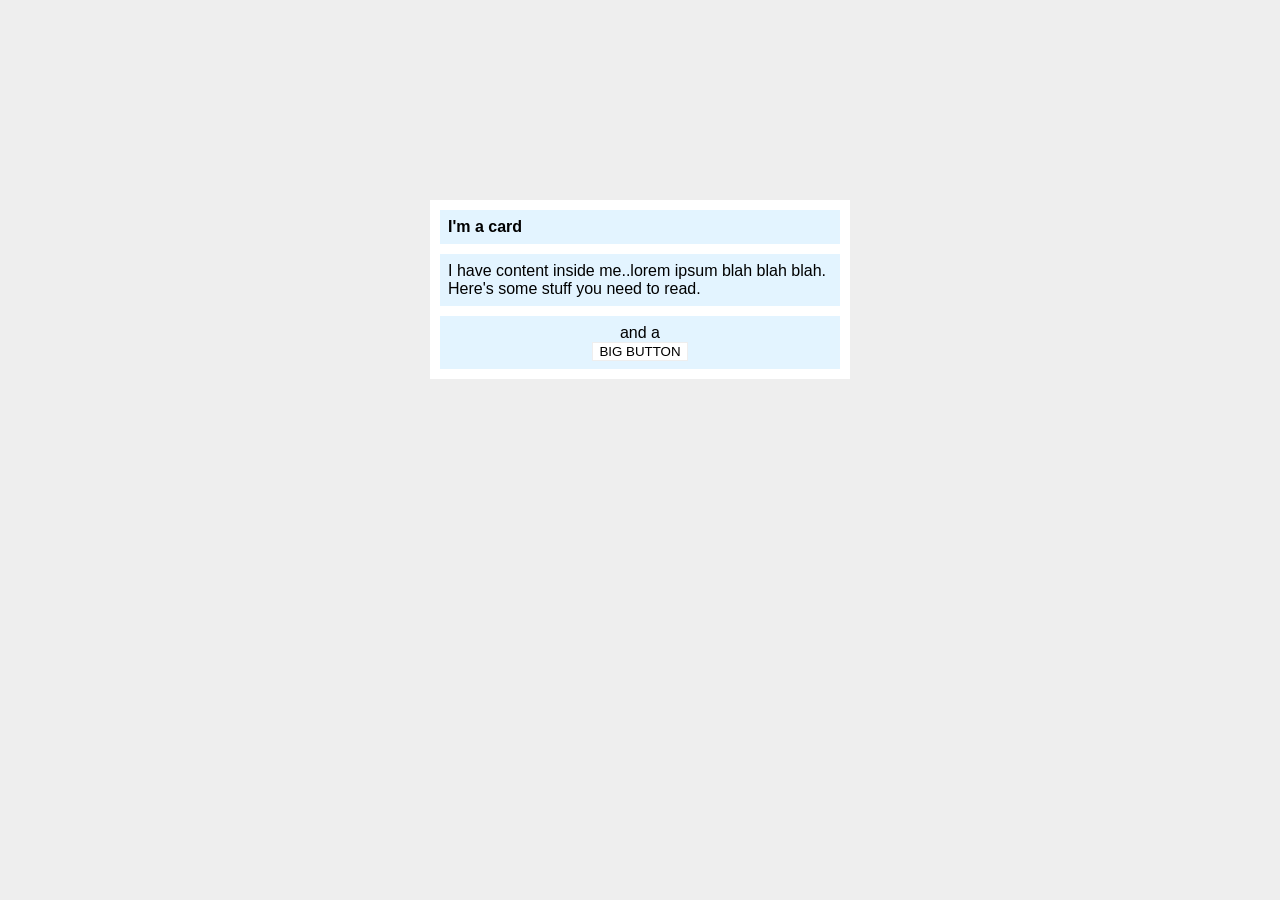
<file: foundations/block-and-inline/02-margin-and-padding-2/index.html>
<!DOCTYPE html>
<html lang="en">
  <head>
    <meta charset="UTF-8">
    <meta http-equiv="X-UA-Compatible" content="IE=edge">
    <meta name="viewport" content="width=device-width, initial-scale=1.0">
    <title>Margin and Padding exercise 2</title>
    <link rel="stylesheet" href="style.css">
  </head>
  <body>
    <div class="card">
      <div class="title">I'm a card</div>
      <div class="content">I have content inside me..lorem ipsum blah blah blah. Here's some stuff you need to read.</div>
      <div class="button-container">and a <button>BIG BUTTON</button></div>
    </div>
  </body>
</html>
</file>
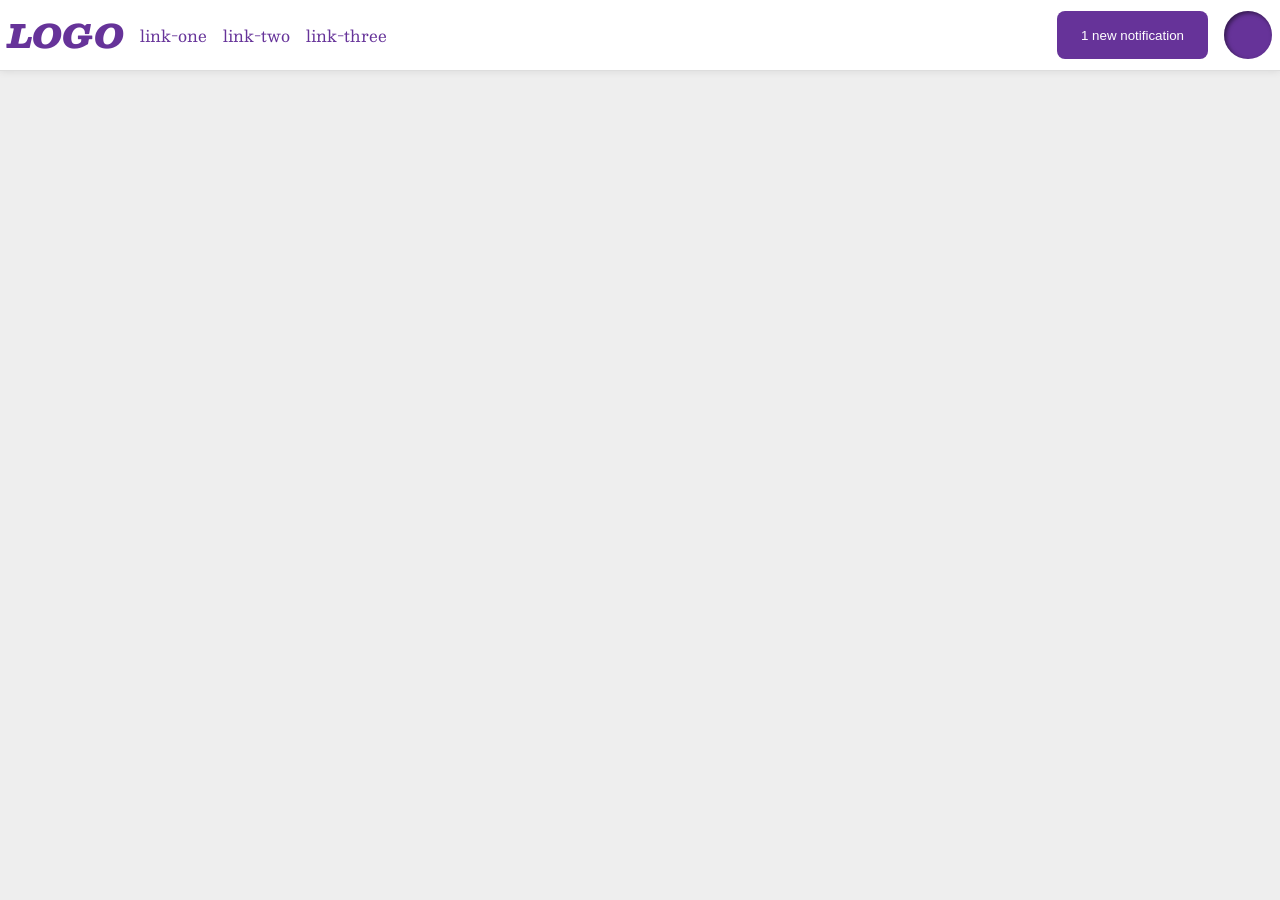
<file: foundations/flex/03-flex-header-2/index.html>
<!DOCTYPE html>
<html lang="en">
  <head>
    <meta charset="UTF-8">
    <meta http-equiv="X-UA-Compatible" content="IE=edge">
    <meta name="viewport" content="width=device-width, initial-scale=1.0">
    <title>Flex Header 2</title>
    <link rel="stylesheet" href="style.css">
  </head>
  <body>
    <div class="header">
      <div class = "left">
        <div class="logo">
          LOGO
        </div>
        <ul class="links">
          <li><a href="https://google.com">link-one</a></li>
          <li><a href="https://google.com">link-two</a></li>
          <li><a href="https://google.com">link-three</a></li>
        </ul>
      </div>
      <div class = "right">
        <button class="notifications">
          1 new notification
        </button>
        <div class="profile-image"></div>
      </div>
    </div>
  </body>
</html>
</file>
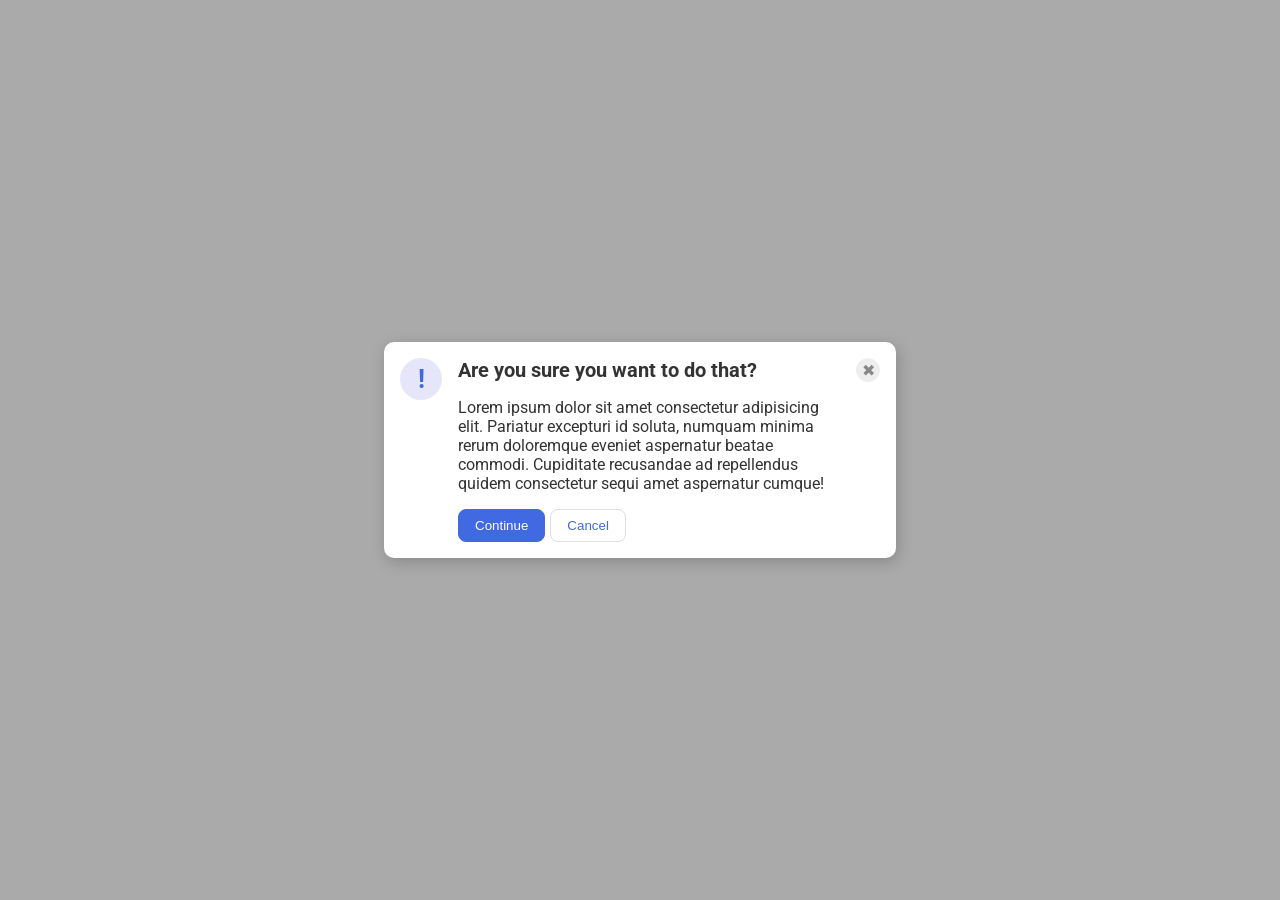
<file: foundations/flex/05-flex-modal/index.html>
<!DOCTYPE html>
<html lang="en">
  <head>
    <meta charset="UTF-8">
    <meta http-equiv="X-UA-Compatible" content="IE=edge">
    <meta name="viewport" content="width=device-width, initial-scale=1.0">
    <link rel="stylesheet" href="style.css">
    <title>Modal</title>
  </head>
  <body>
    <div class="modal">
      <div class="icon">!</div>
      <div class = "center">
        <div class="header">Are you sure you want to do that?</div>
        <div class="text">Lorem ipsum dolor sit amet consectetur adipisicing elit. Pariatur excepturi id soluta, numquam minima rerum doloremque eveniet aspernatur beatae commodi. Cupiditate recusandae ad repellendus quidem consectetur sequi amet aspernatur cumque!</div>
        <div class ="side">
          <button class="continue">Continue</button>
          <button class="cancel">Cancel</button>
        </div>
      </div>
      <button class="close-button">✖</button>
    </div>
  </body>
</html>
</file>
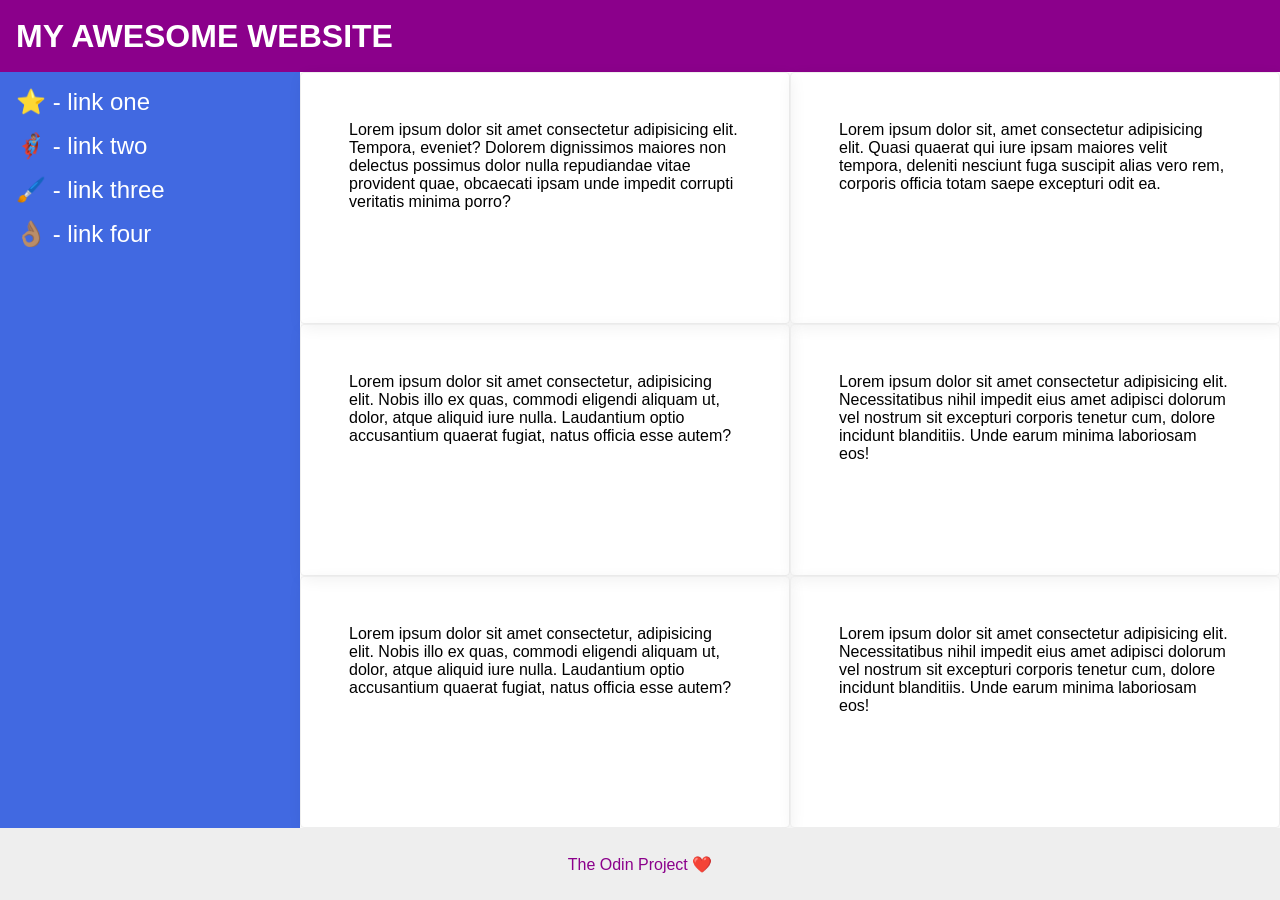
<file: foundations/flex/07-flex-layout-2/index.html>
<!DOCTYPE html>
<html lang="en">
  <head>
    <meta charset="UTF-8">
    <meta http-equiv="X-UA-Compatible" content="IE=edge">
    <meta name="viewport" content="width=device-width, initial-scale=1.0">
    <title>The Holy Grail</title>
    <link rel="stylesheet" href="style.css">
  </head>
  <body>
    <div class="header">
      MY AWESOME WEBSITE
    </div>
    
    <div class = "content">
      <div class="sidebar">
        <ul>
          <li><a href="#">⭐ - link one</a></li>
          <li><a href="#">🦸🏽‍♂️ - link two</a></li>
          <li><a href="#">🖌️ - link three</a></li>
          <li><a href="#">👌🏽 - link four</a></li>
        </ul>
      </div>

      <div class = "icons">
        <div class="card">Lorem ipsum dolor sit amet consectetur adipisicing elit. Tempora, eveniet? Dolorem dignissimos maiores non delectus possimus dolor nulla repudiandae vitae provident quae, obcaecati ipsam unde impedit corrupti veritatis minima porro?</div>
        <div class="card">Lorem ipsum dolor sit, amet consectetur adipisicing elit. Quasi quaerat qui iure ipsam maiores velit tempora, deleniti nesciunt fuga suscipit alias vero rem, corporis officia totam saepe excepturi odit ea.</div>
        <div class="card">Lorem ipsum dolor sit amet consectetur, adipisicing elit. Nobis illo ex quas, commodi eligendi aliquam ut, dolor, atque aliquid iure nulla. Laudantium optio accusantium quaerat fugiat, natus officia esse autem?</div>
        <div class="card">Lorem ipsum dolor sit amet consectetur adipisicing elit. Necessitatibus nihil impedit eius amet adipisci dolorum vel nostrum sit excepturi corporis tenetur cum, dolore incidunt blanditiis. Unde earum minima laboriosam eos!</div>
        <div class="card">Lorem ipsum dolor sit amet consectetur, adipisicing elit. Nobis illo ex quas, commodi eligendi aliquam ut, dolor, atque aliquid iure nulla. Laudantium optio accusantium quaerat fugiat, natus officia esse autem?</div>
        <div class="card">Lorem ipsum dolor sit amet consectetur adipisicing elit. Necessitatibus nihil impedit eius amet adipisci dolorum vel nostrum sit excepturi corporis tenetur cum, dolore incidunt blanditiis. Unde earum minima laboriosam eos!</div>
      </div>
    </div>

    <div class="footer">
    The Odin Project ❤️
    </div>
  </body>
</html>
</file>
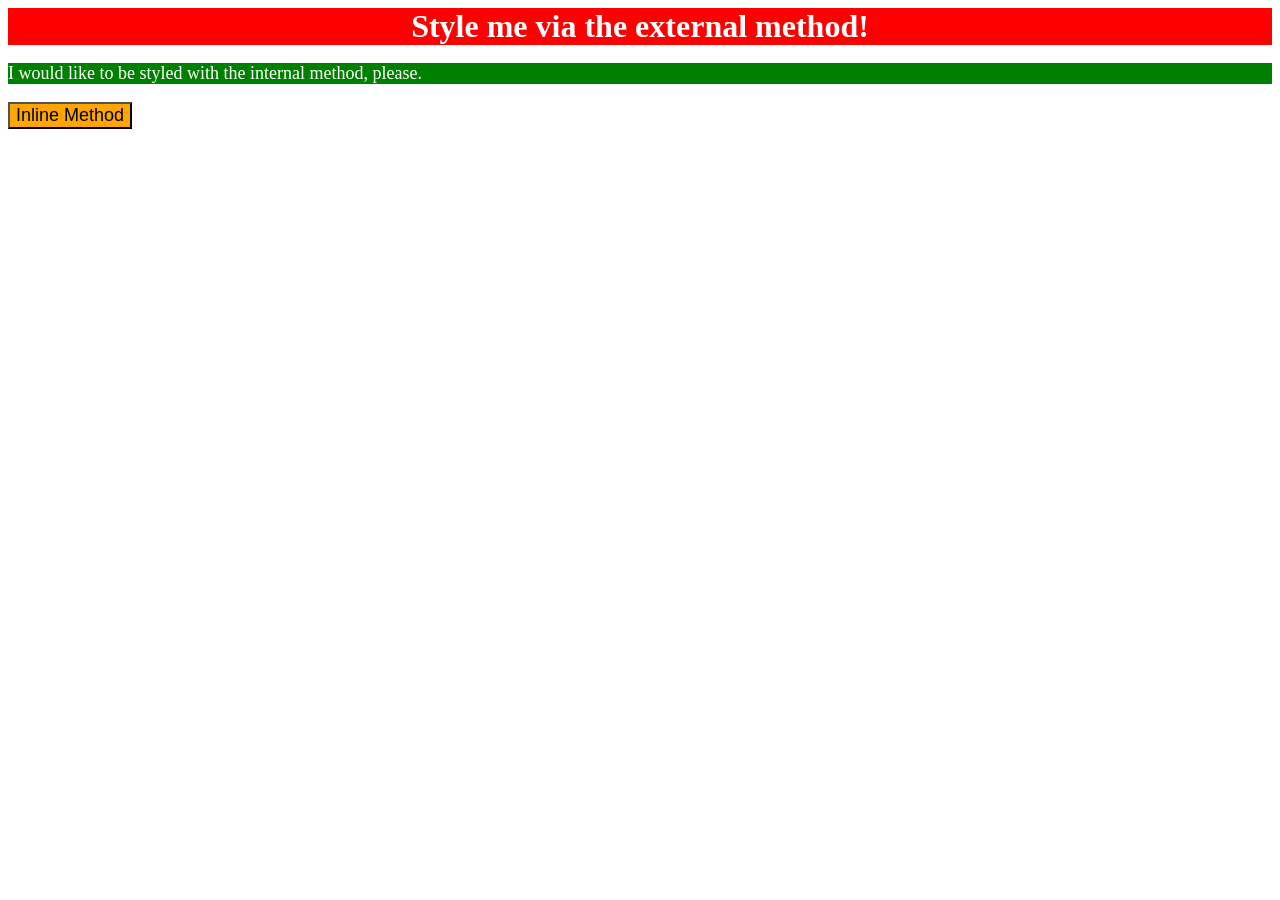
<file: foundations/intro-to-css/01-css-methods/index.html>
<!DOCTYPE html>
<html lang="en">
  <head>
    <meta charset="UTF-8">
    <meta http-equiv="X-UA-Compatible" content="IE=edge">
    <meta name="viewport" content="width=device-width, initial-scale=1.0">
    <title>Methods for Adding CSS</title>
    <link rel="stylesheet" href="style.css">
    <style>
      p {
        color: white;
        background-color: green;
        font-size: 18px;
      }
    </style>
  </head>
  <body>
    <div>Style me via the external method!</div>
    <p>I would like to be styled with the internal method, please.</p>
    <button style = "background-color: orange; font-size: 18px">Inline Method</button>
  </body>
</html>
</file>
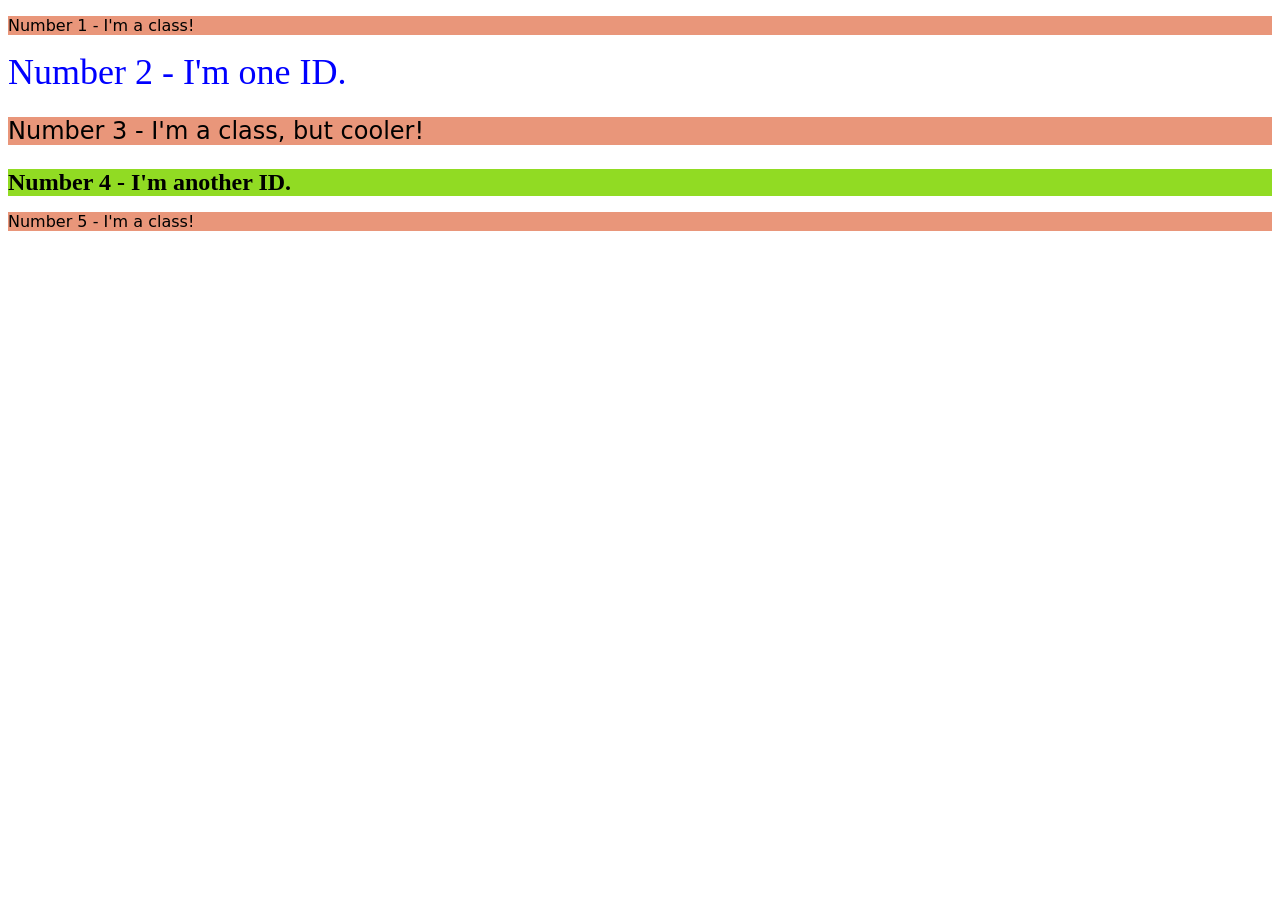
<file: foundations/intro-to-css/02-class-id-selectors/index.html>
<!DOCTYPE html>
<html lang="en">
  <head>
    <meta charset="UTF-8">
    <meta http-equiv="X-UA-Compatible" content="IE=edge">
    <meta name="viewport" content="width=device-width, initial-scale=1.0">
    <title>Class and ID Selectors</title>
    <link rel="stylesheet" href="style.css">
  </head>
  <body>
    <p>Number 1 - I'm a class!</p>
    <div id = "blue-thirty-six">Number 2 - I'm one ID.</div>
    <p class = "twenty-four">Number 3 - I'm a class, but cooler!</p>
    <div class = "twenty-four", id = "green-bold">Number 4 - I'm another ID.</div>
    <p>Number 5 - I'm a class!</p>
  </body>
</html>
</file>
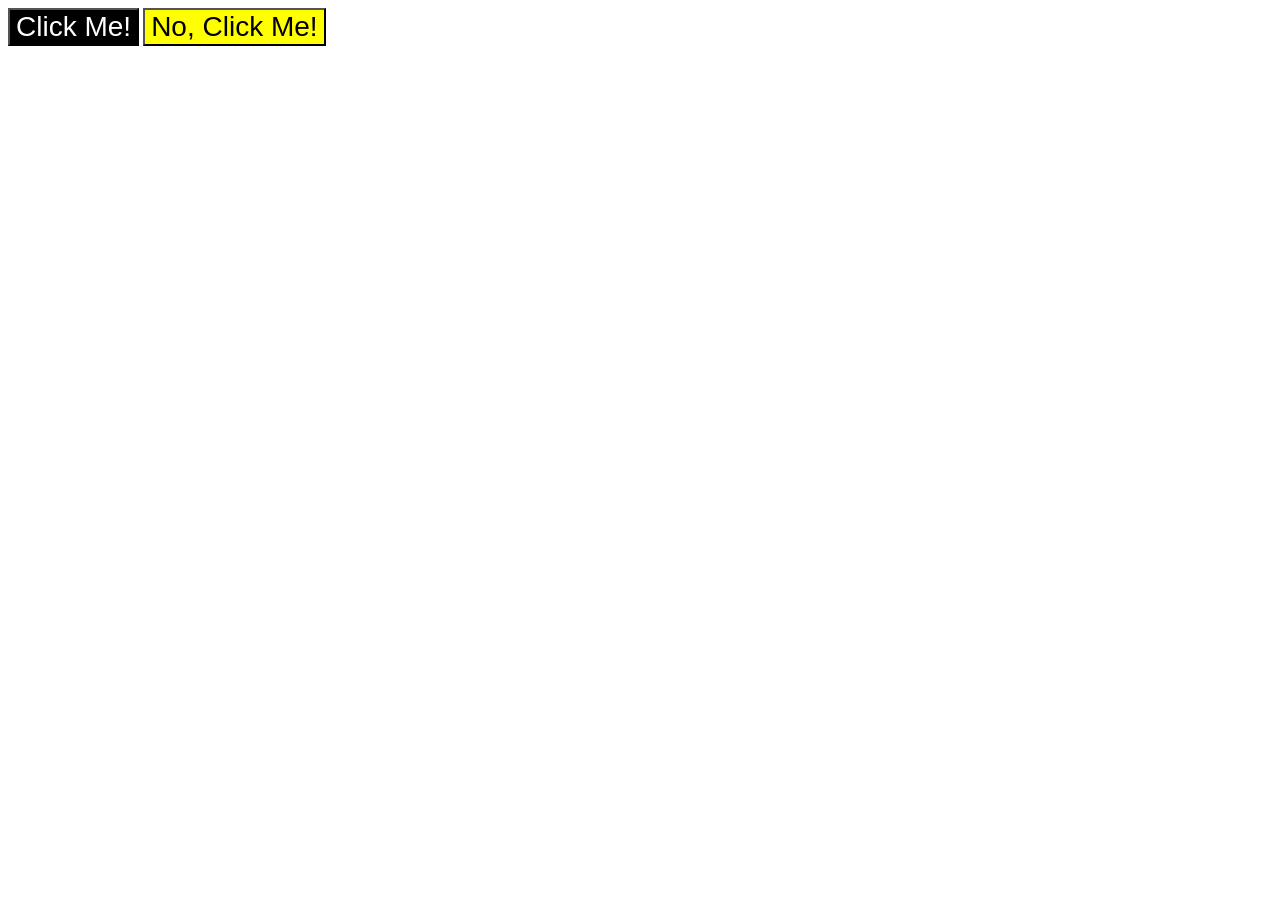
<file: foundations/intro-to-css/03-grouping-selectors/index.html>
<!DOCTYPE html>
<html lang="en">
  <head>
    <meta charset="UTF-8">
    <meta http-equiv="X-UA-Compatible" content="IE=edge">
    <meta name="viewport" content="width=device-width, initial-scale=1.0">
    <title>Grouping Selectors</title>
    <link rel="stylesheet" href="style.css">
  </head>
  <body>
    <button class = "method1">Click Me!</button>
    <button class = "method2">No, Click Me!</button>
  </body>
</html>
</file>
<file: foundations/block-and-inline/02-margin-and-padding-2/style.css>
body {
  background: #eee;
  font-family: sans-serif;
  font-size: 16px;
}

.card {
  width: 400px;
  background: #fff;
  margin: 200px auto;
  border: 10px solid white;
}

.title {
  background: #e3f4ff;
  font-weight: 700;
  margin-bottom: 10px;
  padding: 8px;
}

.content {
  background: #e3f4ff;
  margin-bottom: 10px;
  padding: 8px;
}

.button-container {
  background: #e3f4ff;
  text-align: center;
  padding: 8px;
}

button {
  background: white;
  border: 1px solid #eee;
  display: block;
  margin: 0 auto;
}
</file>
<file: foundations/flex/03-flex-header-2/style.css>
/* this is some magical font-importing.  
you'll learn about it later. */
@import url('https://fonts.googleapis.com/css2?family=Besley:ital,wght@0,400;1,900&display=swap');

body {
  margin: 0;
  background: #eee;
  font-family: Besley, serif;
}

.header {
  background: white;
  border-bottom: 1px solid #ddd;
  box-shadow: 0 0 8px rgba(0,0,0,.1);
  display: flex;
  justify-content: space-between;
  align-items: center;
  padding: 8px;
}

.left {
  display: flex;
  align-items: center;
  gap: 16px;
}

.right {
  display: flex;
  gap: 16px;
}

.profile-image {
  background: rebeccapurple;
  box-shadow: inset 2px 2px 4px rgba(0,0,0,.5);
  border-radius: 50%;
  width: 48px;
  height: 48px;
}

.logo {
  color: rebeccapurple;
  font-size: 32px;
  font-weight: 900;
  font-style: italic;
}

button {
  border: none;
  border-radius: 8px;
  background: rebeccapurple;
  color: white;
  padding: 8px 24px;
}

a {
  /* this removes the line under our links */
  text-decoration: none;
  color: rebeccapurple;
}

ul {
  list-style-type: none;
  display: flex;
  margin: 0;
  padding: 0;
  gap: 16px;
}
</file>
<file: foundations/flex/05-flex-modal/style.css>
@import url('https://fonts.googleapis.com/css2?family=Roboto:wght@400;700&display=swap');

html, body {
  height: 100%;
}

body {
  font-family: Roboto, sans-serif;
  margin: 0;
  background: #aaa;
  color: #333;
  /* I'll give you this one for free lol */
  display: flex;
  align-items: center;
  justify-content: center;
}

.modal {
  background: white;
  width: 480px;
  border-radius: 10px;
  box-shadow: 2px 4px 16px rgba(0,0,0,.2);
  display: flex;
  padding: 16px;
  gap: 16px;
}

.center {
  display: flex;
  flex-direction: column;
  flex: 1;
  gap: 16px;
}

.side {
  display: flex;
  gap: 5px;
}

.header {
  font-weight: 700;
  font-size: 20px;
}

.text {
  font-size: 16px;
}

.icon {
  color: royalblue;
  font-size: 26px;
  font-weight: 700;
  background: lavender;
  width: 42px;
  height: 42px;
  border-radius: 50%;
  display: flex;
  align-items: center;
  justify-content: center;
  align-self: flex-start;
}

.close-button {
  background: #eee;
  border-radius: 50%;
  color: #888;
  font-weight: 400;
  font-size: 16px;
  height: 24px;
  width: 24px;
  display: flex;
  align-items: center;
  justify-content: center;
  border: 1px solid #eee;
  padding: 0;
  align-self: flex-start;
}

button {
  cursor: pointer;
  padding: 8px 16px;
  border-radius: 8px;
}

button.continue {
  background: royalblue;
  border: 1px solid royalblue;
  color: white;
}

button.cancel {
  background: white;
  border: 1px solid #ddd;
  color: royalblue;
}
</file>
<file: foundations/flex/07-flex-layout-2/style.css>
body {
  font-family: -apple-system, BlinkMacSystemFont, 'Segoe UI', Roboto, Oxygen, Ubuntu, Cantarell, 'Open Sans', 'Helvetica Neue', sans-serif;
  margin: 0;
  min-height: 100vh;
  display: flex;
  flex-direction: column;
  justify-content: space-between;
}

.header {
  height: 72px;
  background: darkmagenta;
  color: white;
  font-weight: 900;
  font-size: 32px;
  display: flex;
  align-items: center;
  justify-content: flex-start;
  padding-left: 16px;
}

.footer {
  height: 72px;
  background: #eee;
  color: darkmagenta;
  display: flex;
  justify-content: center;
  align-items: center;
}

.content {
  display: flex;
  flex: auto;
}

ul {
  list-style-type: none;
  margin: 0;
  padding: 0;
}

a {
  font-size: 24px;
  text-decoration: none;
  color: white;
}

li {
  margin-bottom: 16px;
}

.sidebar {
  width: 300px;
  background: royalblue;
  box-sizing: border-box;
  padding: 16px;
  flex-shrink: 0;
}

.icons {
  display: flex;
  flex-wrap: wrap;
}

.card {
  border: 1px solid #eee;
  box-shadow: 2px 4px 16px rgba(0,0,0,.06);
  border-radius: 4px;
  padding: 48px;
  flex: 1 1 300px;
}
</file>
<file: foundations/intro-to-css/01-css-methods/style.css>
div {
    color: white;
    background-color:red;
    font-size: 32px;
    font-weight: 700;
    text-align: center;
}
</file>
<file: foundations/intro-to-css/02-class-id-selectors/style.css>
/* Add CSS Styling */
p {
    background-color:rgb(233, 150, 122);
    font-family: Verdana, "DejaVu Sans", sans-serif;
}
.twenty-four {
    font-size: 24px;
}
#blue-thirty-six{
    color: rgb(0, 0, 255);
    font-size: 36px;
}
#green-bold{
    background-color:rgb(145, 219, 35);
    font-weight: bold;
}
</file>
<file: foundations/intro-to-css/03-grouping-selectors/style.css>
/* Add CSS Styling */
.method1, 
.method2 {
    font-family: Helvetica, 'Times New Roman', sans-serif;
    font-size: 28px;
}

.method1 {
    background-color: black;
    color: white;
}

.method2 {
    background-color: yellow;
}
</file>
